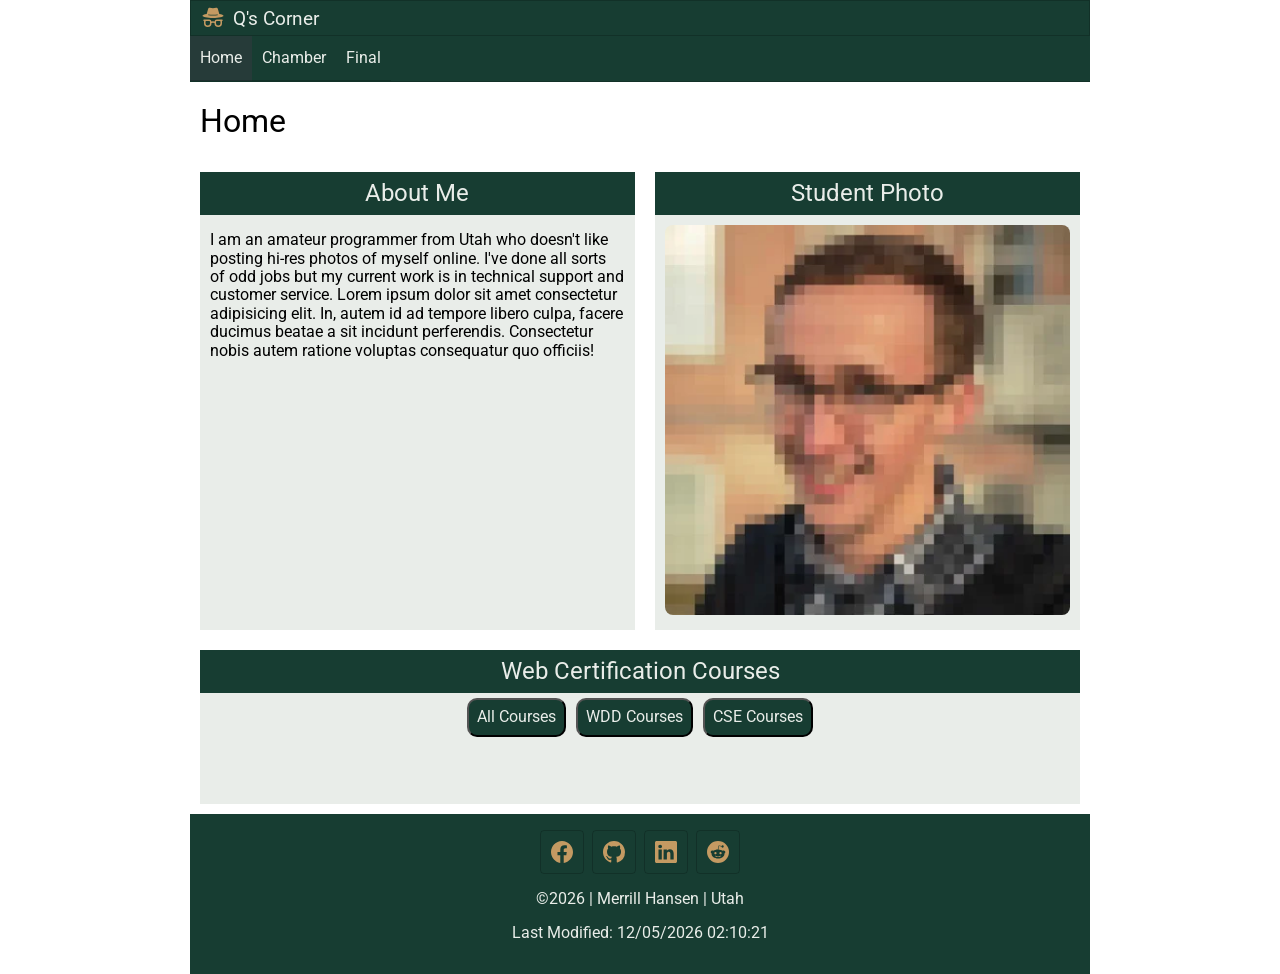
<file: index.html>
<!DOCTYPE html>
<html lang="en">

<head>
    <meta charset="UTF-8">
    <meta name="viewport" content="width=device-width, initial-scale=1.0">
    <title>Document</title>
    <meta name="description" content="The home page for a student in the WDD 231 Class at BYUI.">
    <meta name="author" content="Merrill Hansen">
    <meta property="og:title" content="WDD 231">
    <meta property="og:description" content="The home page for a student in the WDD 231 Class at BYUI.">
    <meta property="og:image" content="https://mhan-ctrl.github.io/wdd231/images/ogImage.webp">
    <meta property="og:url" content="https://mhan-ctrl.github.io/wdd231/">
    <link rel="preconnect" href="https://fonts.googleapis.com">
    <link rel="preconnect" href="https://fonts.gstatic.com" crossorigin>
    <link href="https://fonts.googleapis.com/css2?family=Roboto&display=swap" rel="stylesheet">
    <link rel="stylesheet" href="styles/normalize.css">
    <link rel="stylesheet" href="styles/base.css">
    <link rel="stylesheet" href="styles/larger.css">
    <link rel="icon" href="incognito.ico">
    <script src="scripts/footer.js" defer></script>
    <script src="scripts/navigation.js" defer></script>
    <script src="scripts/courses.js" defer></script>
</head>

<body>
    <header>
        <img src="images/incognito.svg" alt="Site Logo">
        <span>Q's Corner</span>
        <button id="ham-btn" class="hamburger" aria-label="hamburger menu"></button>
    </header>
    <nav id="nav-bar" class="navigation">
        <ul>
            <li class="current"><a href="#">Home</a></li>
            <li><a href="#">Chamber</a></li>
            <li><a href="#">Final</a></li>
        </ul>
    </nav>
    <main>
        <h1>Home</h1>
        <div class="cards">
            <section class="info-card">
                <h2>About Me</h2>
                <p>I am an amateur programmer from Utah who doesn't like posting hi-res photos of myself online. I've done all sorts of odd jobs but my current
                    work is in technical support and customer service. Lorem ipsum dolor sit amet consectetur adipisicing elit. In, autem id ad tempore libero
                    culpa, facere ducimus beatae a sit incidunt perferendis. Consectetur nobis autem ratione voluptas consequatur quo officiis!</p>
            </section>
            <section class="info-card">
                <h2>Student Photo</h2>
                <img src="images/profile.webp" alt="A low res photo of me">
            </section>
            <section class="course-card">
                <h2>Web Certification Courses</h2>
                <div class="course-buttons">
                    <button id="all-courses" aria-label="List all courses">All Courses</button>
                    <button id="wdd-courses" aria-label="List WDD courses">WDD Courses</button>
                    <button id="cse-courses" aria-label="List CSE courses">CSE Courses</button>
                </div>
                <p id="credits"></p>
                <ul class="course-list" id="course-list">
                </ul>
            </section>
        </div>
    </main>
    <footer>
        <div class="social">
            <a href="https://www.facebook.com" target="_blank"><img src="images/facebook.svg" alt="facebook" width="16" height="16"></a>
            <a href="https://github.com/mhan-ctrl" target="_blank"><img src="images/github.svg" alt="github" width="16" height="16"></a>
            <a href="https://www.linkedin.com/feed/" target="_blank"><img src="images/linkedin.svg" alt="linkedin" width="16" height="16"></a>
            <a href="https://www.reddit.com" target="_blank"><img src="images/reddit.svg" alt="reddit" width="16" height="16"></a>
        </div>
        <p>©<span id="currentyear"></span> | Merrill Hansen | Utah</p>
        <p id="lastmodified"></p>
    </footer>
</body>

</html>

<!-- This is a comment -->
</file>
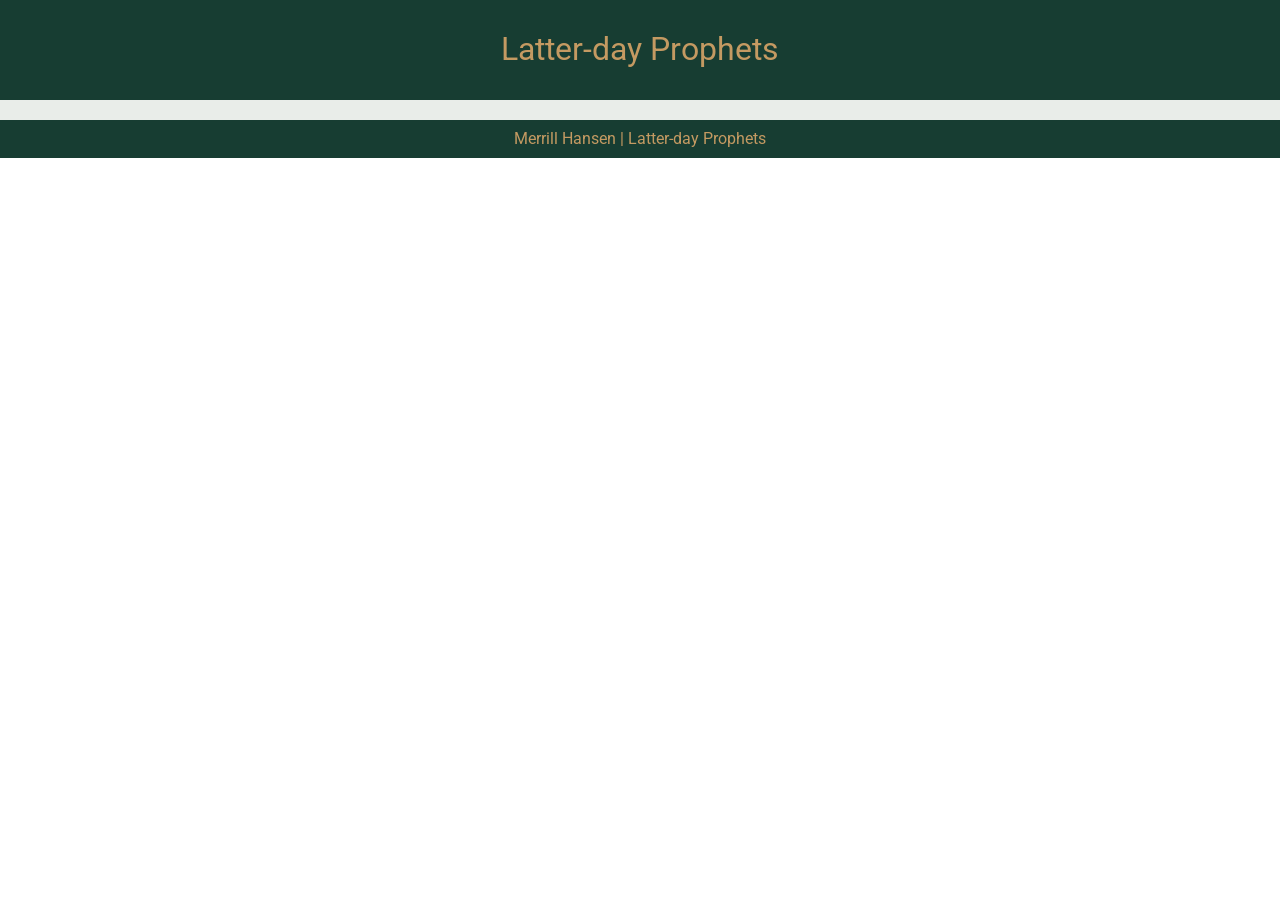
<file: prophets.html>
<!DOCTYPE html>
<html lang="en">
<head>
    <meta charset="UTF-8">
    <meta name="viewport" content="width=device-width, initial-scale=1.0">
    <title>Latter-day Prophets</title>
    <meta name="description" content="A page listing the prophets of the Latter-day Saints.">
    <meta name="author" content="Merrill Hansen">
    <meta property="og:title" content="Latter-day Prophets">
    <meta property="og:description" content="A page listing the prophets of the Latter-day Saints.">
    <meta property="og:image" content="https://mhan-ctrl.github.io/wdd231/images/ogImage.webp">
    <meta property="og:url" content="https://mhan-ctrl.github.io/wdd231/prophets.html">
    <link rel="preconnect" href="https://fonts.googleapis.com">
    <link rel="preconnect" href="https://fonts.gstatic.com" crossorigin>
    <link href="https://fonts.googleapis.com/css2?family=Roboto&display=swap" rel="stylesheet">
    <link rel="stylesheet" href="styles/normalize.css">
    <link rel="stylesheet" href="styles/prophets.css">
    <link rel="icon" href="incognito.ico">
    <script src="scripts/prophets.js" defer></script>
</head>
<body>
    <header>
        <h1>Latter-day Prophets</h1>
    </header>
    <main>
        <div id="cards"></div>
    </main>
    <footer>
        Merrill Hansen | Latter-day Prophets
    </footer>
</body>
</html>
</file>
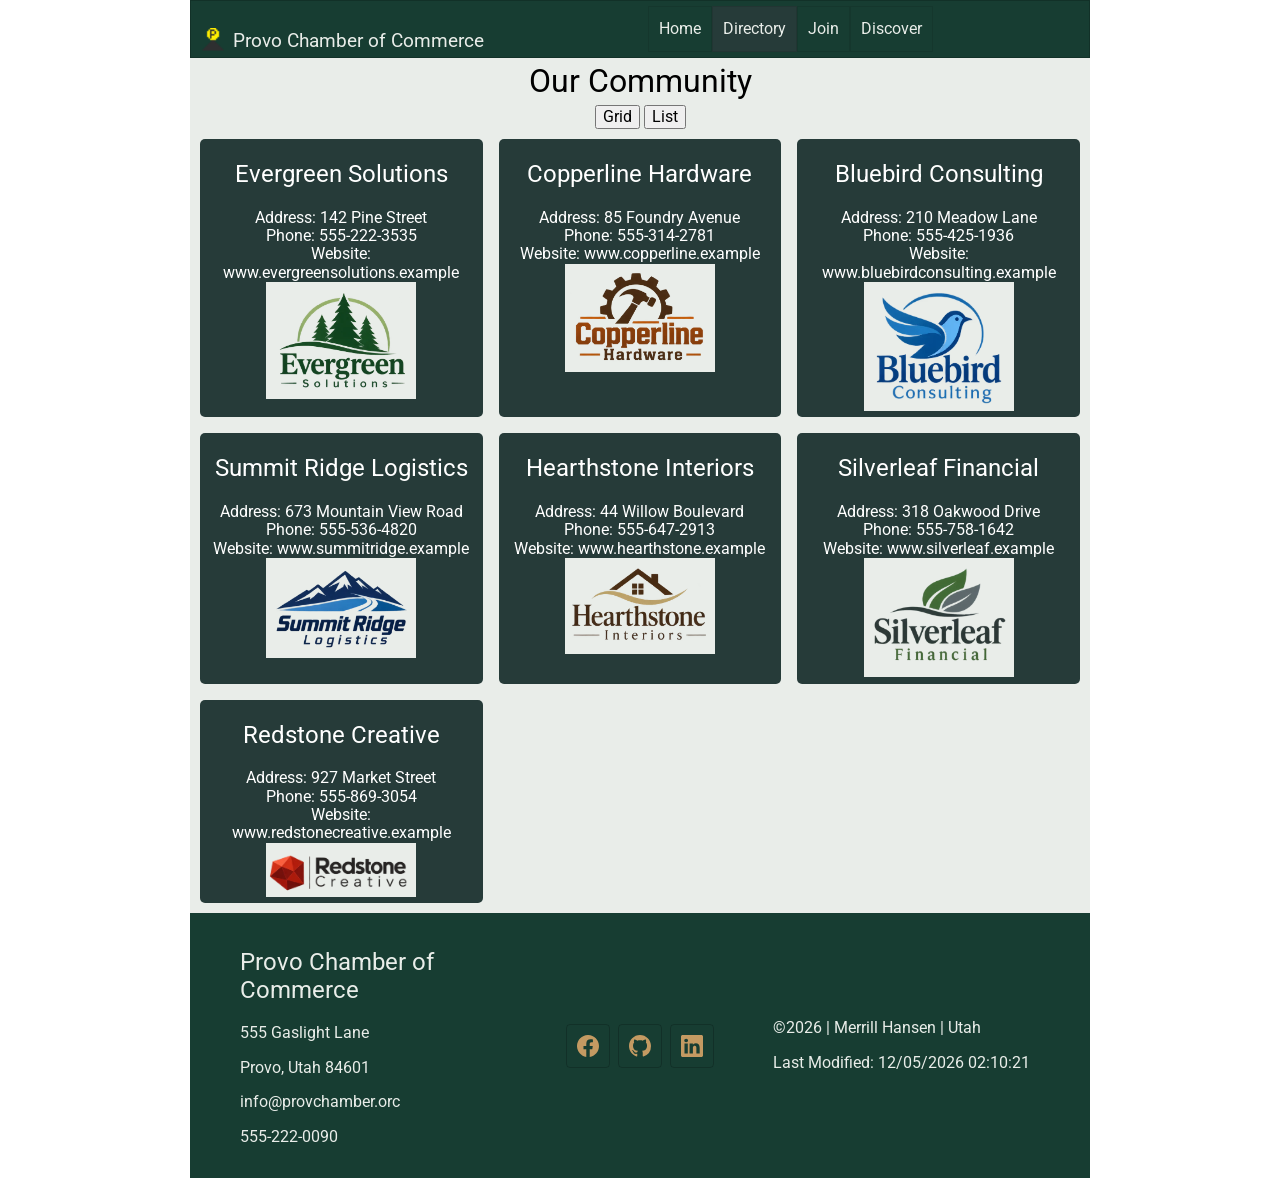
<file: chamber/directory.html>
<!DOCTYPE html>
<html lang="en">

<head>
    <meta charset="UTF-8">
    <meta name="viewport" content="width=device-width, initial-scale=1.0">
    <title>Provo Chamber of Commerce</title>
    <meta name="description" content="A student project page for the Provo Chamber of Commerce">
    <meta name="author" content="Merrill Hansen">
    <meta property="og:title" content="Provo Chamber of Commerce">
    <meta property="og:description" content="A student project page for the Provo Chamber of Commerce">
    <meta property="og:image" content="https://mhan-ctrl.github.io/wdd231/images/ogImage.webp">
    <meta property="og:url" content="https://mhan-ctrl.github.io/wdd231/chamber/directory.html">
    <link rel="preconnect" href="https://fonts.googleapis.com">
    <link rel="preconnect" href="https://fonts.gstatic.com" crossorigin>
    <link href="https://fonts.googleapis.com/css2?family=Roboto&display=swap" rel="stylesheet">
    <link rel="stylesheet" href="../styles/normalize.css">
    <link rel="stylesheet" href="styles/small.css">
    <link rel="stylesheet" href="styles/largers.css">
    <link rel="icon" href="favicon.ico">
    <script src="scripts/footer.js" defer></script>
    <script src="scripts/navigation.js" defer></script>
    <script src="scripts/display.js" defer></script>
    <script src="scripts/directory.js" defer></script>
</head>

<body>
    <header>
        <img src="favicon.ico" alt="Site Logo">
        <span>Provo Chamber of Commerce</span>
        <button id="ham-btn" class="hamburger" aria-label="hamburger menu"></button>
        <nav id="nav-bar" class="navigation">
            <ul>
                <li><a href="#">Home</a></li>
                <li class="current"><a href="#">Directory</a></li>
                <li><a href="#">Join</a></li>
                <li><a href="#">Discover</a></li>
            </ul>
        </nav>
    </header>
    <main>
        <h1>Our Community</h1>
        <div class="view">
            <button id="grid">Grid</button>
            <button id="list">List</button>
        </div>
        <article id="cards" class="grid"></article>

    </main>
    <footer>
        <div class="contact">
            <h2>Provo Chamber of Commerce</h2>
            <p>555 Gaslight Lane</p>
            <p>Provo, Utah 84601</p>
            <p>info@provchamber.orc</p>
            <p>555-222-0090</p>
        </div>
        <div class="social">
            <a href="https://www.facebook.com" target="_blank"><img src="images/facebook.svg" alt="facebook" width="16" height="16"></a>
            <a href="https://github.com/mhan-ctrl" target="_blank"><img src="images/github.svg" alt="github" width="16" height="16"></a>
            <a href="https://www.linkedin.com/feed/" target="_blank"><img src="images/linkedin.svg" alt="linkedin" width="16" height="16"></a>
        </div>
        <div class="copyright">
        <p>©<span id="currentyear"></span> | Merrill Hansen | Utah</p>
        <p id="lastmodified"></p>
        </div>
    </footer>

</body>

</html>
</file>
<file: styles/base.css>
/* Color Scheme
#173D32 - Forest green
#263B39 - Deep slate
#E9EDE9 - Soft grey
#FFFFFF - White
#C49A62 - Muted gold
#315B4B · Lighter forest
*/

.roboto-design {
    font-family: "Roboto", sans-serif;
    font-optical-sizing: auto;
    font-weight: 400;
    font-style: normal;
    font-variation-settings:
        "wdth" 100;
}

* {
    box-sizing: border-box;
    font-family: "Roboto", sans-serif;
    font-optical-sizing: auto;
    font-weight: 400;
    font-style: normal;
    font-variation-settings:
        "wdth" 100;
}

/* Header */
header {
    display: grid;
    grid-template-columns: 24px auto 44px;
    padding: 5px 0 5px 10px;
    border: solid 1px rgba(0, 0, 0, 0.2);
    column-gap: 8px;
    align-items: end;
    background-color: #173D32;
}

header img {
    display: block;
    width: 100%;
    height: auto;
}

header span {
    font-size: 1.2rem;
    color: #E9EDE9;
}

/* Hamburger Button */
.hamburger {
    background: none;
    border: none;
    color: #C49A62;
    cursor: pointer;
}

.hamburger::before {
    content: "\2630";
    font-size: 2rem;
}

.hamburger.show::before {
    content: "\00D7";
    font-weight: bold;
}

/* Navigation List */
.navigation {
    display: none;
}

.navigation.show {
    display: block;
}

.navigation ul {
    list-style-type: none;
    margin: 0;
    padding: 0;
}

.navigation a {
    display: block;
    padding: 0.8rem 10px;
    color: #E9EDE9;
    text-decoration: none;
    border-bottom: solid 1px rgba(0, 0, 0, 0.2);
}

.navigation li {
    background-color: #173D32;
}

.navigation li.current {
    background-color: #263b39;
}

.navigation a:hover {
    background-color: #315B4B;
}

/* Main */

h1 {
    margin-left: 10px;
}

section {
    background-color: #E9EDE9;
    margin: 10px;
}

section h2 {
    background-color: #173D32;
    color: #E9EDE9;
    text-align: center;
    padding: 8px;
    margin: 0;
}

section p {
    margin: 0;
    padding: 16px 10px;
}

section img {
    width: 100%;
    height: auto;
    padding: 10px;
    border-radius: 18px;
}

section button {
    cursor: pointer;
    border-radius: 10px;
    background-color: #173D32;
    color: #E9EDE9;
    margin: 5px;
    font: inherit;
    padding: 8px;
}

section button:hover {
    background-color: #315B4B;
}

.course-buttons {
    display: flex;
    justify-content: center;
}

#credits {
    display: flex;
    justify-content: center;
}

#course-list {
    display: flex;
    flex-direction: column;
    gap: 0.5rem;
    padding: 5px;
    margin: 10px;
    list-style: none;
    align-items: center;
}

section li {
    color: #E9EDE9;
    padding: 5px;
}

.completed {
    background-color: #173D32;
}

.incomplete {
    background-color: #263b39;
}

/* Footer */
footer {
    background-color: #173D32;
    padding: 1rem 10px;
    text-align: center;
}

footer p {
    color: #E9EDE9;
}

.social {
    display: flex;
    justify-content: center;
    column-gap: 8px;
}

.social a {
    display: flex;
    justify-content: center;
    align-items: center;
    width: 44px;
    height: 44px;
    border: 1px solid rgba(0, 0, 0, 0.2);
    border-radius: 4px;
}

.social a:hover {
    background-color: #315B4B;
}

.social img {
    width: 22px;
    height: 22px;
}
</file>
<file: styles/larger.css>
@media only screen and (min-width: 38rem) {
    header, main, nav, footer {
        max-width: 900px;
        margin: 0 auto;
    }

    header {
        grid-template-columns: 24px auto;
    }

    .hamburger {
        display: none;
    }

    .navigation {
        display: block;
        border-bottom: solid 1px rgba(0, 0, 0, 0.2);
        background-color: #173D32;
    }

    .navigation ul {
        display: flex;
    }

    .cards {
        display: grid;
        grid-template-columns: auto auto;
    }

    .course-card {
        grid-column: span 2;
    }

    #course-list {
        display: flex;
        flex-direction: row;
        align-items: center;
        justify-content: center;
    }
}
</file>
<file: styles/prophets.css>
/* Color Scheme
#173D32 - Forest green
#263B39 - Deep slate
#E9EDE9 - Soft grey
#FFFFFF - White
#C49A62 - Muted gold
#315B4B · Lighter forest
*/

* {
    box-sizing: border-box;
    font-family: "Roboto", sans-serif;
    font-optical-sizing: auto;
    font-weight: 400;
    font-style: normal;
    font-variation-settings:
        "wdth" 100;
}

header {
    text-align: center;
    padding: 10px;
    background-color: #173d32;
    color: #c49a62;
}

main {
    background-color: #e9ede9;
}

#cards {
    display: grid;
    grid-template-columns: repeat(auto-fit, minmax(min(100%, 16rem), 1fr));
    justify-content: center;
    gap: 1rem;
    padding: 10px;
}

section {
    width: 100%;
    max-width: 22rem;
    padding: 2px;
    justify-content: center;
    text-align: center;
    white-space: pre-line;
    background-color: #263b39;
    color: #fff;
    border-radius: 5px;
}

section img {
    width: 75%;
    height: auto;
}

footer {
    text-align: center;
    padding: 10px;
    background-color: #173d32;
    color: #c49a62;
}
</file>
<file: chamber/styles/small.css>
/* Color Scheme
#173D32 - Forest green
#263B39 - Deep slate
#E9EDE9 - Soft grey
#FFFFFF - White
#C49A62 - Muted gold
#315B4B · Lighter forest
*/

.roboto-design {
    font-family: "Roboto", sans-serif;
    font-optical-sizing: auto;
    font-weight: 400;
    font-style: normal;
    font-variation-settings:
        "wdth" 100;
}

* {
    box-sizing: border-box;
    font-family: "Roboto", sans-serif;
    font-optical-sizing: auto;
    font-weight: 400;
    font-style: normal;
    font-variation-settings:
        "wdth" 100;
}

/* Header */
header {
    display: grid;
    grid-template-columns: 24px auto 44px;
    padding: 5px 0 5px 10px;
    border: solid 1px rgba(0, 0, 0, 0.2);
    column-gap: 8px;
    align-items: end;
    background-color: #173D32;
}

header img {
    display: block;
    width: 100%;
    height: auto;
}

header span {
    font-size: 1.2rem;
    color: #E9EDE9;
}

/* Hamburger Button */
.hamburger {
    background: none;
    border: none;
    color: #C49A62;
    cursor: pointer;
}

.hamburger::before {
    content: "\2630";
    font-size: 2rem;
}

.hamburger.show::before {
    content: "\00D7";
    font-weight: bold;
}

/* Navigation List */
.navigation {
    display: none
}

.navigation.show {
    display: flex;
}

.navigation ul {
    list-style-type: none;
    margin: 0;
    padding: 0;
}

.navigation a {
    display: block;
    padding: 0.8rem 10px;
    color: #E9EDE9;
    text-decoration: none;
    border: 1px solid rgba(0, 0, 0, 0.1);
}

.navigation li {
    background-color: #173D32;
}

.navigation li.current {
    background-color: #263b39;
}

.navigation a:hover {
    background-color: #315B4B;
}

/* Main */
main {
    background-color: #E9EDE9;
}

h1 {
    text-align: center;
    margin: 0px;
    padding: 5px;
}

.view {
    text-align: center;
}

/** grid **/
.grid {
    display: grid;
    grid-template-columns: repeat(auto-fit, minmax(min(100%, 16rem), 1fr));
    justify-content: center;
    gap: 1rem;
    padding: 10px;
}

.grid section {
    width: 100%;
    max-width: 22rem;
    padding: 2px;
    justify-content: center;
    text-align: center;
    white-space: pre-line;
    background-color: #263b39;
    color: #fff;
    border-radius: 5px;
}

.grid img {
    width: 150px;
    height: auto;
    background-color: #E9EDE9;
}

/** List **/

.list {
    display: flex;
    flex-direction: column;
    margin: 10px;
}

.list section {
    display: grid;
    grid-template-columns: 1fr 1fr;
    width: 100%;
    padding: 2px;
    white-space: pre-line;
    background-color: #263b39;
    color: #fff;
    & > * {
        margin: 0 1rem;
    }
    &:nth-child(even) {
        background-color: #315B4B;
    }
}

.list img {
    display: none;
}

/* Footer */
footer {
    display: grid;
    grid-template-columns: 1fr 1fr 1fr;
    background-color: #173D32;
    padding: 1rem 50px;
    text-align: left;
    align-items: center;
}

.contact h2 {
    color: #E9EDE9;
}

footer p {
    color: #E9EDE9;
}

.social {
    display: flex;
    justify-content: center;
    column-gap: 8px;
}

.social a {
    display: flex;
    justify-content: center;
    align-items: center;
    width: 44px;
    height: 44px;
    border: 1px solid rgba(0, 0, 0, 0.2);
    border-radius: 4px;
}

.social a:hover {
    background-color: #315B4B;
}

.social img {
    width: 22px;
    height: 22px;
}
</file>
<file: chamber/styles/largers.css>
@media only screen and (min-width: 38rem) {
    header, main, nav, footer {
        max-width: 900px;
        margin: 0 auto;
    }

    header {
        grid-template-columns: 24px auto 1fr;
    }

    .hamburger {
        display: none;
    }

    .navigation {
        display: block;
        border: none;
        border-bottom: none;
        background-color: #173D32;
    }

    .navigation ul {
        display: flex;
    }
}
</file>
